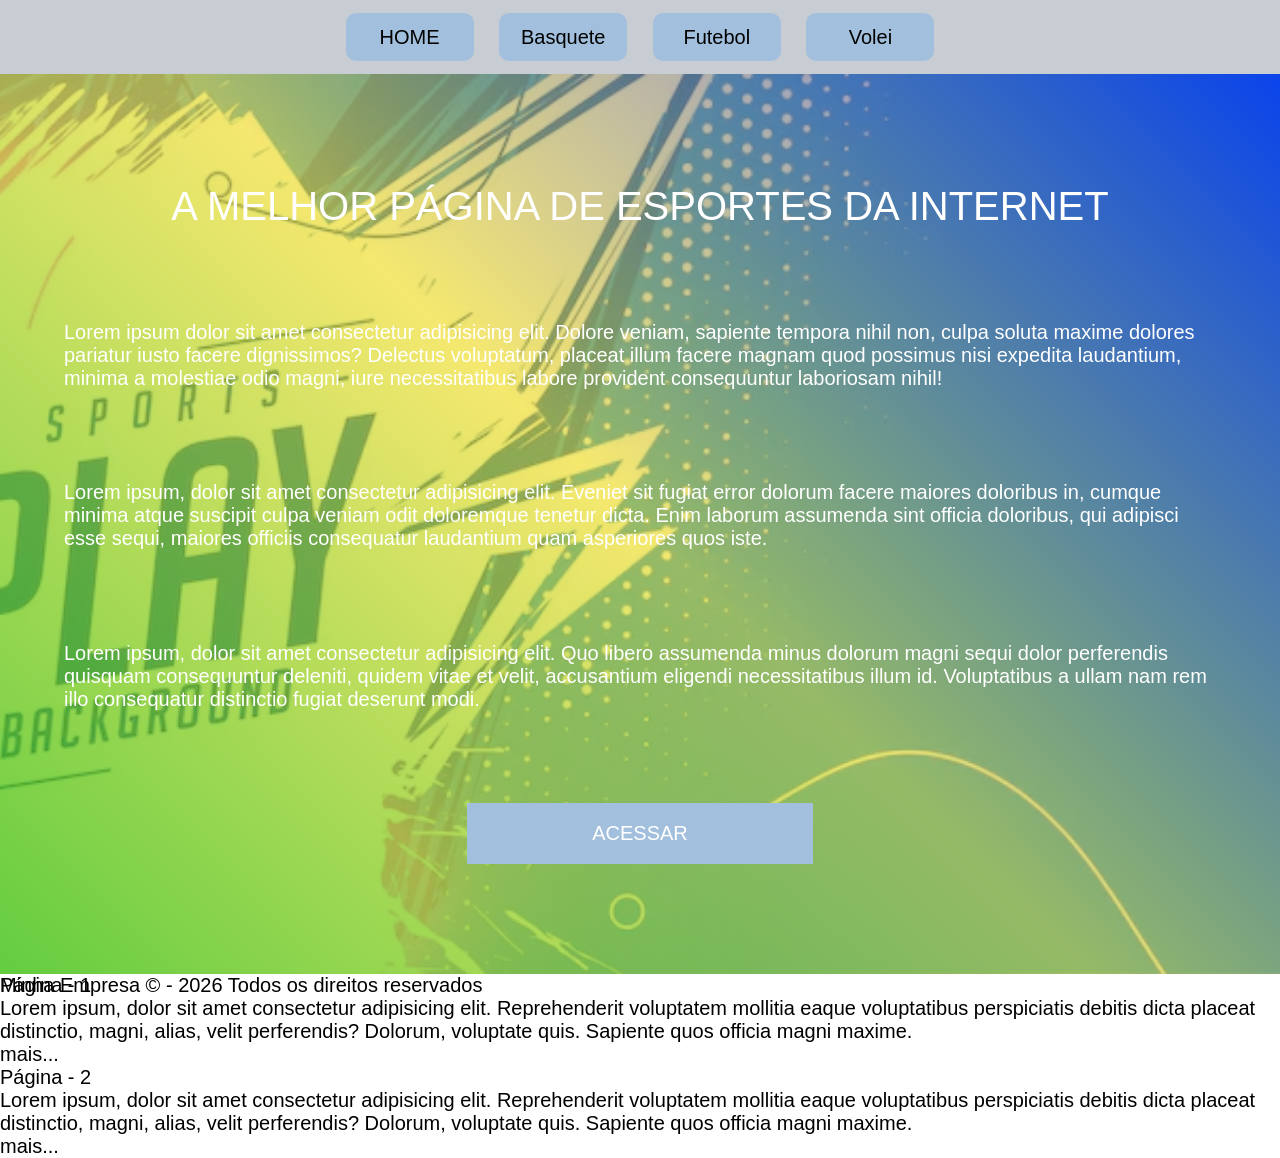
<file: index.html>
<!doctype html>
<html lang="pt-br">
  <head>
    <meta charset="UTF-8" />
    <meta name="viewport" content="width=device-width, initial-scale=1.0" />
    <title>ESPORTE TOTAL</title>
    <link rel="icon" href="./img/favicon.png" />
    <link rel="stylesheet" href="./css/main.css" />
  </head>

  <body>

    <header class="cabecalho">
      <nav class="cabecalho__nav">
        <ul class="cabecalho__ul">
          <li class="cabecalho__li"><a class="cabecalho__a cabecalho__a--active" href="#">HOME</a></li>
          <li class="cabecalho__li"><a class="cabecalho__a" href="./paginas/basquete.html">Basquete</a></li>
          <li class="cabecalho__li"><a class="cabecalho__a" href="./paginas/futebol.html">Futebol</a></li>
          <li class="cabecalho__li"><a class="cabecalho__a" href="./paginas/volei.html">Volei</a></li>
        </ul>
      </nav>
    </header>

    <main>
      <section class="hero">
        <div class="hero__container">
          <h1 class="hero__title">A MELHOR PÁGINA DE ESPORTES DA INTERNET</h1>
          <p class="hero__text">Lorem ipsum dolor sit amet consectetur adipisicing elit. Dolore veniam, sapiente tempora nihil non, culpa soluta maxime dolores pariatur iusto facere dignissimos? Delectus voluptatum, placeat illum facere magnam quod possimus nisi expedita laudantium, minima a molestiae odio magni, iure necessitatibus labore provident consequuntur laboriosam nihil!</p>
          <p class="hero__text">Lorem ipsum, dolor sit amet consectetur adipisicing elit. Eveniet sit fugiat error dolorum facere maiores doloribus in, cumque minima atque suscipit culpa veniam odit doloremque tenetur dicta. Enim laborum assumenda sint officia doloribus, qui adipisci esse sequi, maiores officiis consequatur laudantium quam asperiores quos iste.</p>
          <p class="hero__text">Lorem ipsum, dolor sit amet consectetur adipisicing elit. Quo libero assumenda minus dolorum magni sequi dolor perferendis quisquam consequuntur deleniti, quidem vitae et velit, accusantium eligendi necessitatibus illum id. Voluptatibus a ullam nam rem illo consequatur distinctio fugiat deserunt modi.</p>
          <a class="hero__btn" href="#">ACESSAR</a>
        </div>
      </section>

      <section>
        <h2>Página - 1</h2>
        <p>
          Lorem ipsum, dolor sit amet consectetur adipisicing elit.
          Reprehenderit voluptatem mollitia eaque voluptatibus perspiciatis
          debitis dicta placeat distinctio, magni, alias, velit perferendis?
          Dolorum, voluptate quis. Sapiente quos officia magni maxime.
        </p>
        <a href="./pagina1.html">mais...</a>
      </section>
      <section>
        <h2>Página - 2</h2>
        <p>
          Lorem ipsum, dolor sit amet consectetur adipisicing elit.
          Reprehenderit voluptatem mollitia eaque voluptatibus perspiciatis
          debitis dicta placeat distinctio, magni, alias, velit perferendis?
          Dolorum, voluptate quis. Sapiente quos officia magni maxime.
        </p>
        <a href="./pagina2/pagina2.html">mais...</a>
      </section>
    </main>

    <footer>
      <p>Minha Empresa &copy; - 2026 Todos os direitos reservados</p>
    </footer>
  </body>
</html>
</file>
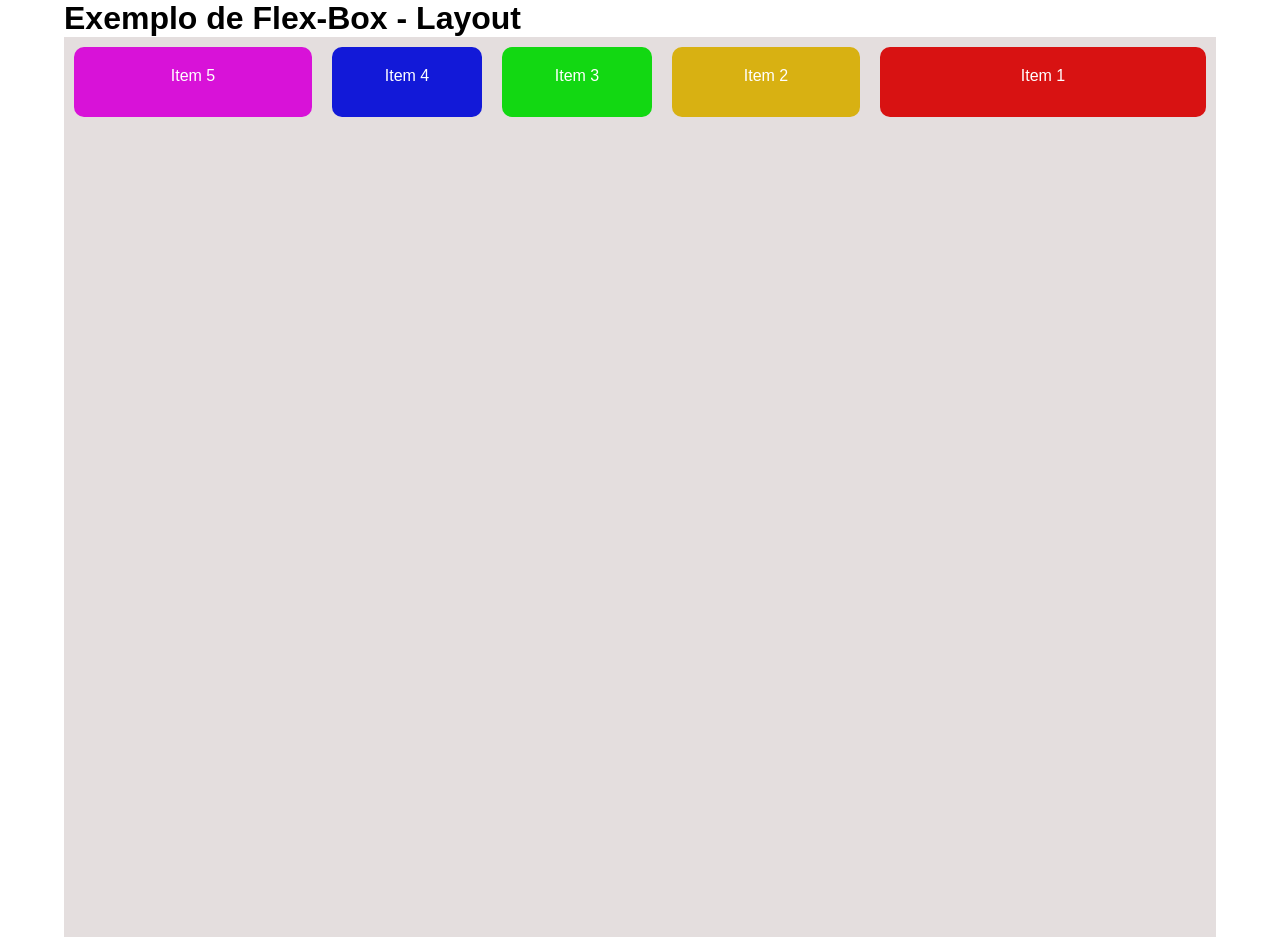
<file: exemple.html>
<!DOCTYPE html>
<html lang="en">
<head>
    <meta charset="UTF-8">
    <meta name="viewport" content="width=device-width, initial-scale=1.0">
    <link rel="stylesheet" href="./css/flex-exemplo.css">
    <title>Document</title>
</head>
<body>
    <h1>Exemplo de Flex-Box - Layout</h1>

    <div class="container">
        <div class="item item1">Item 1</div>
        <div class="item item2">Item 2</div>
        <div class="item item3">Item 3</div>
        <div class="item item4">Item 4</div>
        <div class="item item5">Item 5</div>
    </div>

</body>
</html>
</file>
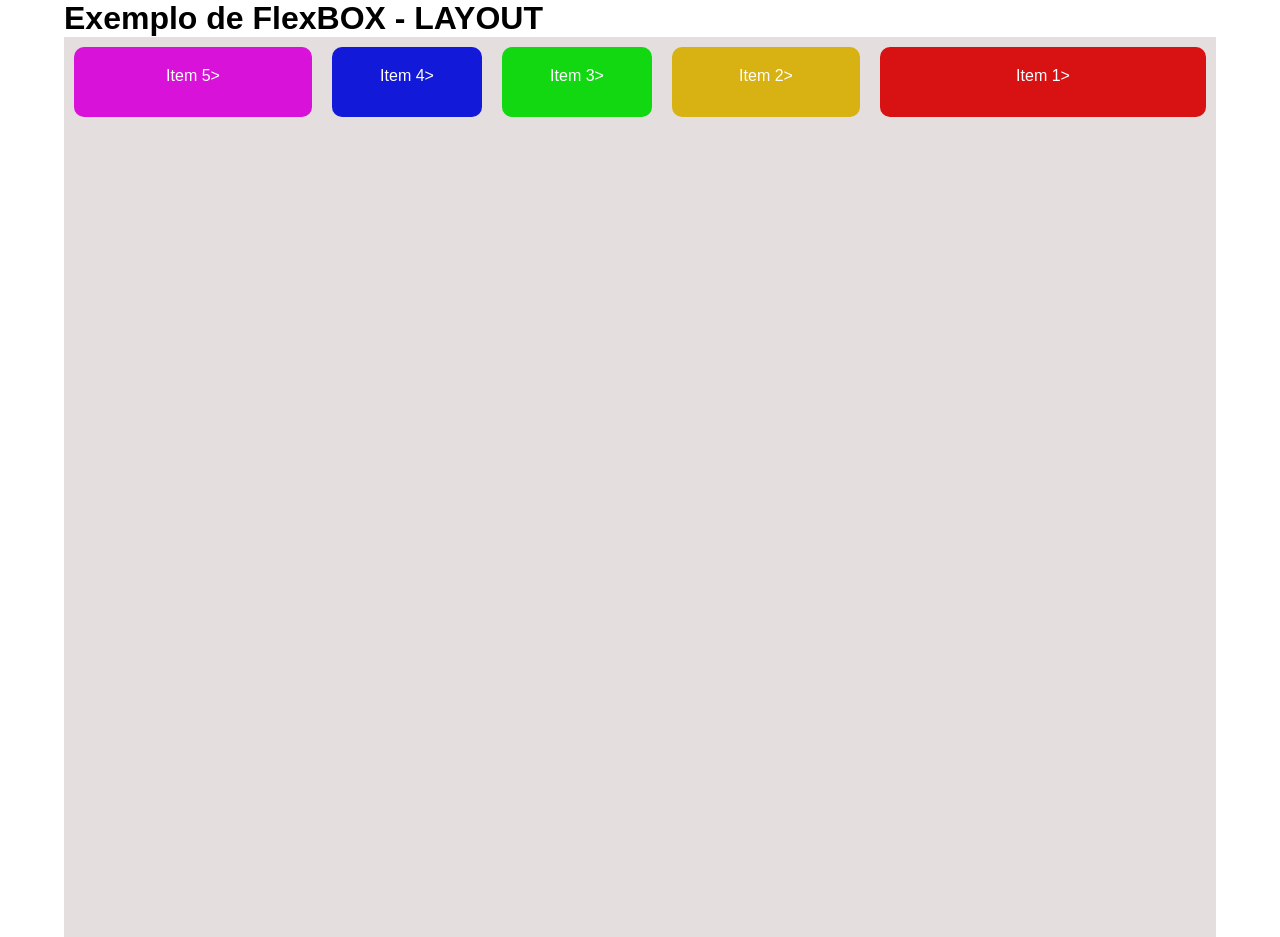
<file: exemplo.html>
<!DOCTYPE html>
<html lang="pt-br">
<head>
    <meta charset="UTF-8">
    <meta name="viewport" content="width=device-width, initial-scale=1.0">
    <title>Exemplo FlexBOX</title>
    <link rel="stylesheet" href="./css/flex-exemplo.css">
</head>
<body>
    
    <h1>Exemplo de FlexBOX - LAYOUT</h1>
    
    <div class="container">
        <div class="item item1">Item 1></div>
        <div class="item item2">Item 2></div>
        <div class="item item3">Item 3></div>
        <div class="item item4">Item 4></div>
        <div class="item item5">Item 5></div>
    </div>

</body>
</html>
</file>
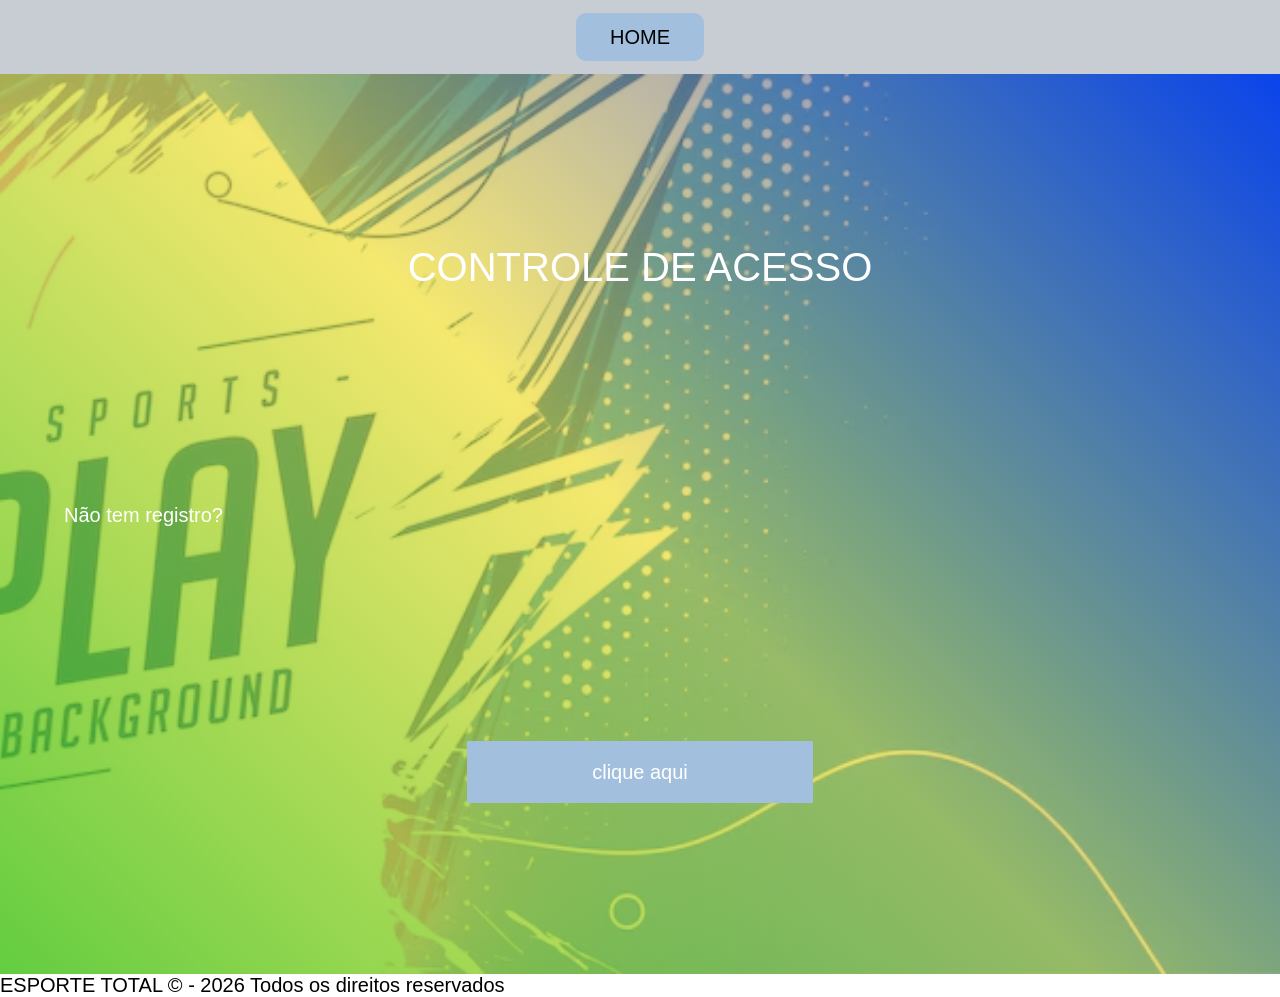
<file: login.html>
<!doctype html>
<html lang="pt-br">

<head>
    <meta charset="UTF-8" />
    <meta name="viewport" content="width=device-width, initial-scale=1.0" />
    <title>ESPORTE TOTAL - LOGIN</title>
    <link rel="icon" href="./img/favicon.png" />
    <link rel="stylesheet" href="./css/main.css" />
</head>

<body>
    <header class="cabecalho">
        <nav aria-label="Menu de navegação principal" class="cabecalho__nav">
            <ul class="cabecalho__ul">
                <li class="cabecalho__li">
                    <a aria-label="Acessar página" class="cabecalho__a cabecalho__a--active"
                        href="./index.html">HOME</a>
                </li>
            </ul>
        </nav>
    </header>

    <main class="conteudo">
        <section class="hero">
            <div class="hero__container hero__container--index">
                <h1 class="hero__title">CONTROLE DE ACESSO</h1>



                Não tem registro?<a aria-label="Para se cadastrar no sistema." class="hero__btn" href="./cadastro.html">clique aqui</a>
            </div>
        </section>
    </main>

    <footer class="rodape">
        <p class="rodape__cpr">ESPORTE TOTAL &copy; - 2026 Todos os direitos reservados</p>
    </footer>

</body>

</html>
</file>
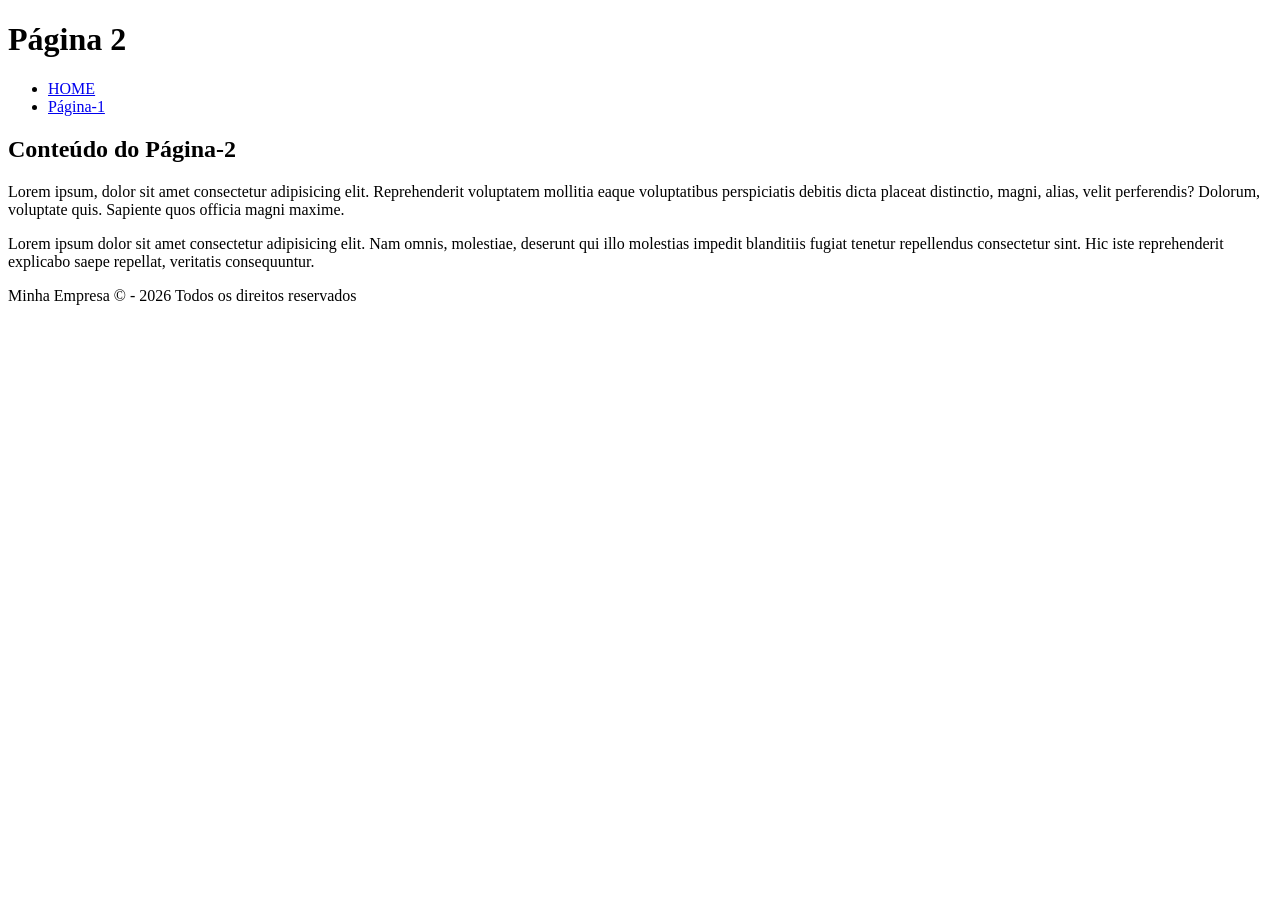
<file: pages/basquete.html>
<!DOCTYPE html>
<html lang="pt-br">
<head>
	<meta charset="UTF-8">
	<meta name="viewport" content="width=device-width, initial-scale=1.0">
	<title>Página 2</title>
</head>
<body>

	<header>
		<h1>Página 2</h1>
		<nav>
			<ul>
				<li>  <a href="../index.html">HOME</a> </li>
				<li>  <a href="../pagina1.html">Página-1</a> </li>
			</ul>
		</nav>
	</header>
	
	<main>
	    <section>
			<h2>Conteúdo do Página-2</h2>
			<p>Lorem ipsum, dolor sit amet consectetur adipisicing elit. Reprehenderit voluptatem mollitia eaque voluptatibus perspiciatis debitis dicta placeat distinctio, magni, alias, velit perferendis? Dolorum, voluptate quis. Sapiente quos officia magni maxime.</p>
            <p>
                Lorem ipsum dolor sit amet consectetur adipisicing elit. Nam omnis, molestiae, deserunt qui illo molestias impedit blanditiis fugiat tenetur repellendus consectetur sint. Hic iste reprehenderit explicabo saepe repellat, veritatis consequuntur.
            </p>
		</section>
	</main>
	
	<footer>
		<p>Minha Empresa &copy; - 2026 Todos os direitos reservados</p>
	</footer>

</body>
</html>
</file>
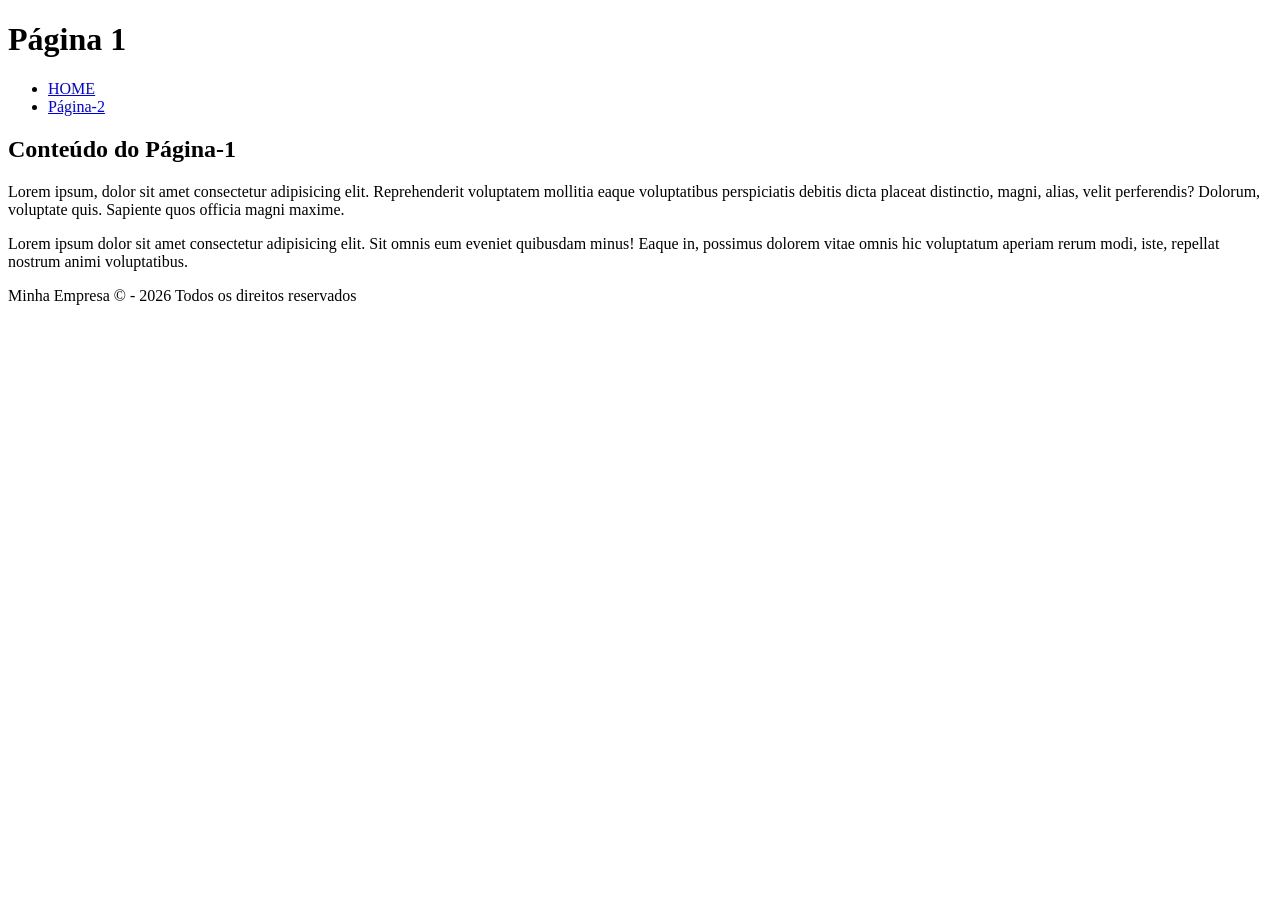
<file: pages/futebol.html>
<!DOCTYPE html>
<html lang="pt-br">
<head>
	<meta charset="UTF-8">
	<meta name="viewport" content="width=device-width, initial-scale=1.0">
	<title>Página 1</title>
</head>
<body>

	<header>
		<h1>Página 1</h1>
		<nav>
			<ul>
				<li>  <a href="./index.html">HOME</a> </li>
				<li>  <a href="./pagina2/pagina2.html">Página-2</a> </li>
			</ul>
		</nav>
	</header>
	
	<main>
		<section>
			<h2>Conteúdo do Página-1</h2>
			<p>Lorem ipsum, dolor sit amet consectetur adipisicing elit. Reprehenderit voluptatem mollitia eaque voluptatibus perspiciatis debitis dicta placeat distinctio, magni, alias, velit perferendis? Dolorum, voluptate quis. Sapiente quos officia magni maxime.</p>
			<p>Lorem ipsum dolor sit amet consectetur adipisicing elit. Sit omnis eum eveniet quibusdam minus! Eaque in, possimus dolorem vitae omnis hic voluptatum aperiam rerum modi, iste, repellat nostrum animi voluptatibus.</p>
		</section>
	</main>
	
	<footer>
		<p>Minha Empresa &copy; - 2026 Todos os direitos reservados</p>
	</footer>

</body>
</html>
</file>
<file: css/main.css>
@import url("./base.css");
@import url("./cabecalho.css");
@import url("./hero.css");
</file>
<file: css/flex-exemplo.css>
*{
    margin: 0;
    padding: 0;
    box-sizing: border-box;
}

body{
    font-family: "Segoe UI", Tahoma, Geneva, Verdana, sans-serif;
    width: 90vw;
    height: 100vh;
    margin: 0 auto;
}


.container{
    background-color: #e4dede;
    width: 100%;
    height: 100%;
    display: flex;
    flex-direction: row;
    flex-wrap: wrap;
    align-content: start;
    justify-content: start;
}

.item{
    width: 150px;
    height: 70px;
    background-color: #1219d8;
    color: #fff;
    padding: 20px;
    margin: 10px;
    text-align: center;
    border-radius: 10px;
}

.item1{
    background-color: #d81212;
    order: 5;
    flex-grow: 2;
}
.item2{
    background-color: #d8b112;
    order: 4;
    flex-shrink: 2;
    flex-grow: 1;
    flex-basis: 100px;
    flex: 1 2 100px;
}
.item3{
    background-color: #12d812;
    order: 3;
    flex-shrink: 0;
}
.item4{
    background-color: #1219d8;
    order: 2;
}
.item5{
    background-color: #d812d8;
    order: 1;
    flex-grow: 1;
}
</file>
